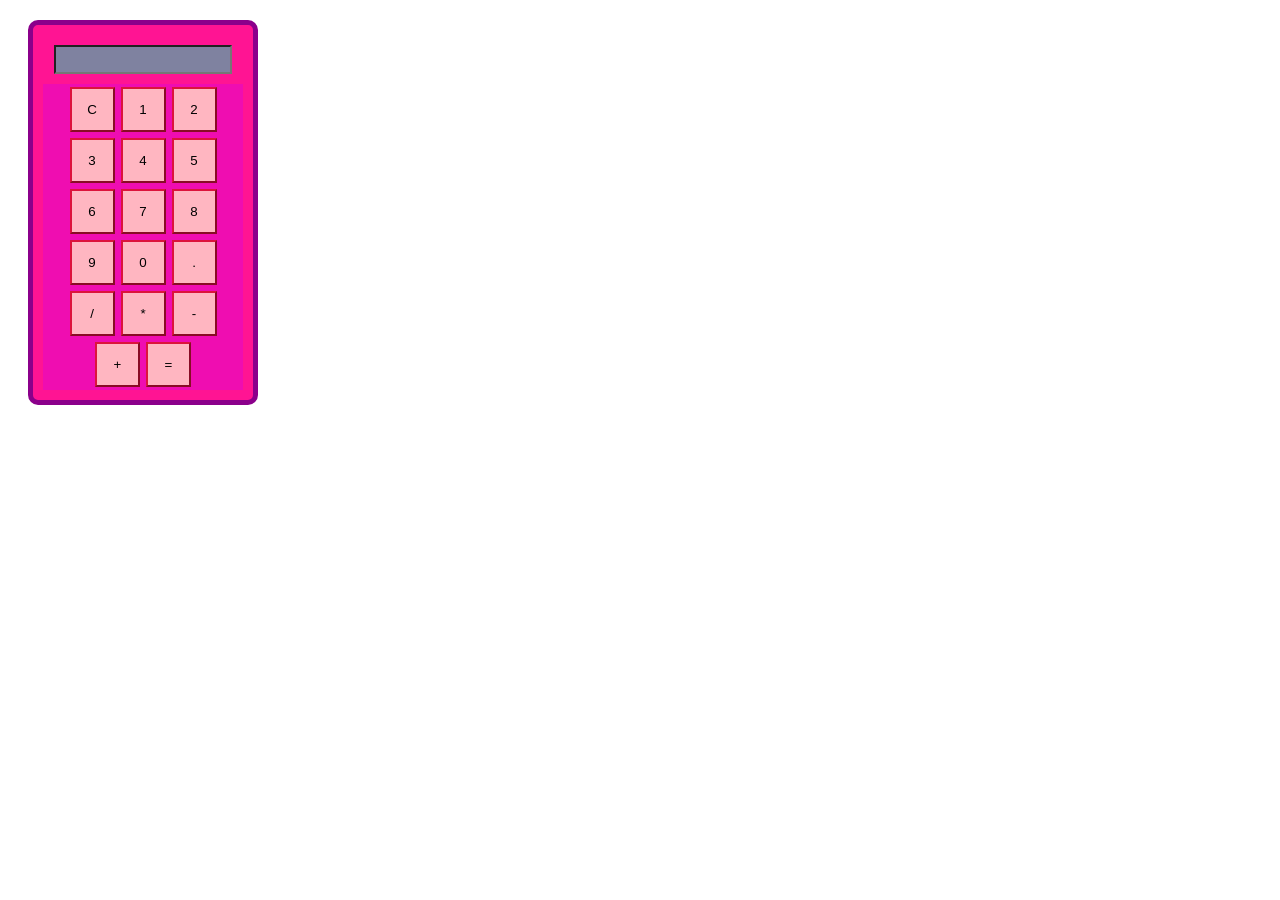
<file: calculator/index.html>
<!DOCTYPE html>
<html lang="en">
<head>
    <meta charset="UTF-8">
    <meta name="viewport" content="width=device-width, initial-scale=1.0">
    <title>calculator</title>
    <link rel="stylesheet" href="calculator.css">
</head>
<body>

    <div id ="calci">
    <input type="text" id="display" readonly>
    <div class="button-container">
      <button class="button" onclick="currentdisplay =''; document.querySelector('#display').value = currentdisplay;">C</button>
      <button class="button" onclick="currentdisplay += '1'; document.querySelector('#display').value = currentdisplay;">1</button>
       <button class="button"onclick="currentdisplay += '2'; document.querySelector('#display').value = currentdisplay;">2</button>
       <button class="button"onclick="currentdisplay += '3'; document.querySelector('#display').value = currentdisplay;">3</button>
       <button class="button"onclick="currentdisplay += '4'; document.querySelector('#display').value = currentdisplay;">4</button>
       <button class="button"onclick="currentdisplay += '5'; document.querySelector('#display').value = currentdisplay;">5</button>
       <button class="button"onclick="currentdisplay += '6'; document.querySelector('#display').value = currentdisplay;">6</button>
       <button class="button"onclick="currentdisplay += '7'; document.querySelector('#display').value = currentdisplay;">7</button>
       <button class="button"onclick="currentdisplay += '8'; document.querySelector('#display').value = currentdisplay;">8</button>
       <button class="button"onclick="currentdisplay += '9'; document.querySelector('#display').value = currentdisplay;">9</button>
       <button class="button"onclick="currentdisplay += '0'; document.querySelector('#display').value = currentdisplay;">0</button>
       <button class="button"onclick="currentdisplay += '.'; document.querySelector('#display').value = currentdisplay;">.</button>
       <button class="button"onclick="currentdisplay += '/'; document.querySelector('#display').value = currentdisplay;">/</button>
       <button class="button"onclick="currentdisplay += '*'; document.querySelector('#display').value = currentdisplay;">*</button>
       <button class="button"onclick="currentdisplay += '-'; document.querySelector('#display').value = currentdisplay;">-</button>
      
       <button class="button"onclick="currentdisplay += '+'; document.querySelector('#display').value = currentdisplay;">+</button>
       <button class="button"onclick="currentdisplay =eval(currentdisplay); document.querySelector('#display').value = currentdisplay;">=</button>
       
       
      
    </div>
    </div>
    
    <script>
        let currentdisplay = '';
        document.querySelector("#display").value = currentdisplay; // .value for input
    </script>
</body>
</html>
</file>
<file: calculator/calculator.css>
#calci {
  border: 5px solid rgb(123, 130, 135);
  border-radius:10px;
 background-color: deeppink;
 border-color: darkmagenta;
  width: 200px;
 margin: 20px;;
 padding: 10px;
 display: center;
 align-items: center;

}
body{
    text-align: center;
}
#display{
    margin:10px;
    width:85%;
    background-color:rgb(127, 130, 160);
    font-size: 20px;
}
.button-container{
    display:flex;
    justify-content: center;
    flex-wrap: wrap;
    background-color: rgba(231, 10, 194, 0.642);
    border-color: darkmagenta;

}
.button{
    height: 45px;
    width: 45px;
    margin: 3px;
    background-color: lightpink;
    border-color: crimson;


}
button:hover{
    /* Add hover styles here, for example: */
    background-color: hotpink;
    transform: scale(0.9);
}
/* Removed empty button:hover ruleset */
</file>
